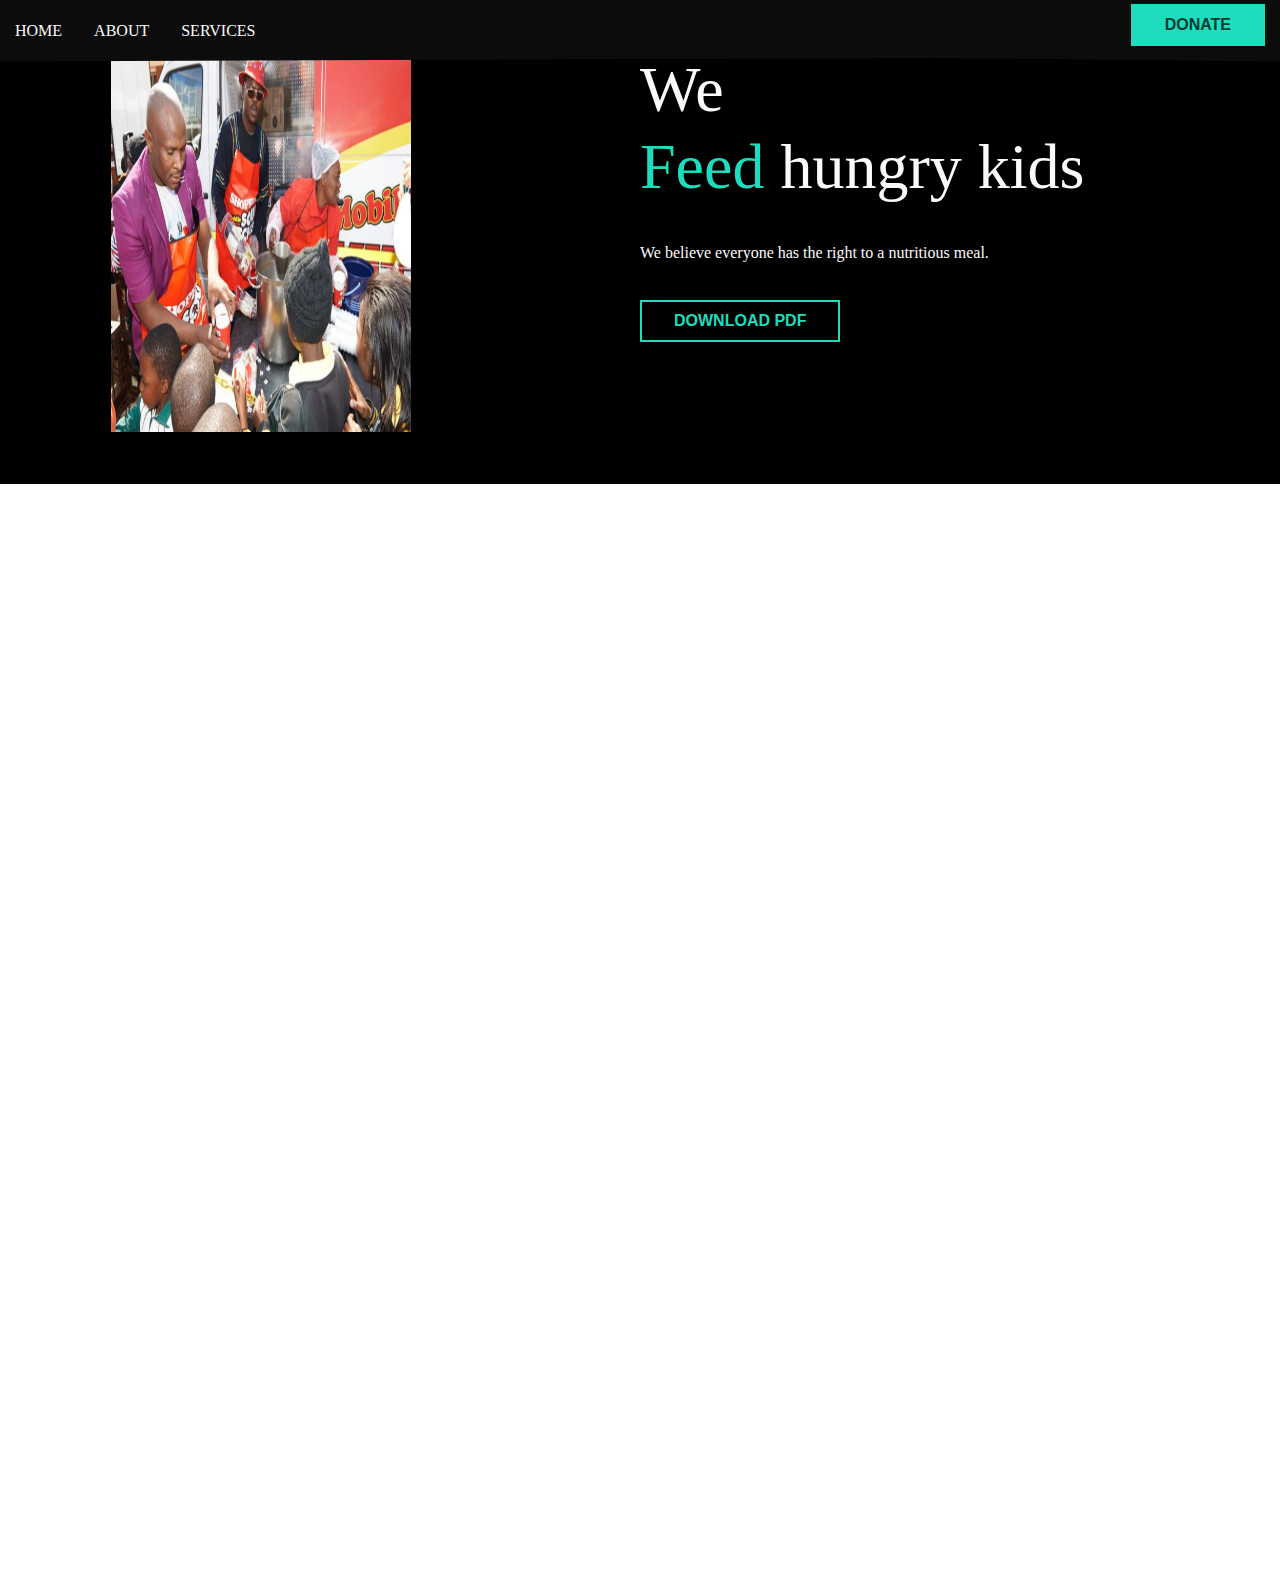
<file: index.html>
<!DOCTYPE html>
<html lang="en">
  <head>
  <meta http-equiv="X-UA-Compatible" content="IE=edge">
  <meta name="viewport" content="width=device-width, initial-scale=0">
  <link rel="stylesheet" href="styles.css">
  <link rel="preconnect" href="https://fonts.googleapis.com">
  <link rel="preconnect" href="https://fonts.gstatic.com" crossorigin>
  <link rel="preconnect" href="https://fonts.googleapis.com">
  <link rel="preconnect" href="https://fonts.gstatic.com" crossorigin>
  <link href="https://fonts.googleapis.com/css2?family=Lato:wght@100;400;700&family=Poppins:wght@200&display=swap"
  rel="stylesheet">
  <link href="https://fonts.googleapis.com/css2?family=Poppins:wght@200&display=swap" rel="stylesheet">
  <title>KaMiso Meals</title>
  <link rel="icon" href="ZIZILE.png">
  </head>
  <body>
    <header>  
      <div class="container">  
        <nav class="flex items-centre justify-between navbarScroll"> 
          <div class="left flex justfiy-right">
              <a href="#home">Home</a>  
              <a href="#about">About</a>
              <a href="#services">Services</a>
          </div>
          <div class="right">  
          <a href="#contact"><button class="btn btn-primary">DONATE</button></a>  
          </div>
        </nav>
      </div>  
    </header>
    <section class="hero" id="home">
      <div class="container flex items-centre">
      <div class="left flex-1 justify-right">
         <img src="ZIZILE.png" height="400px" width="300px" alt="Profile">
      </div>
      <div class="right flex-1">
         <h6>KaMiso Meals </h6>
         <h1>We<br> <span>Feed</span> hungry kids</h1>
         <p>We believe everyone has the right to a nutritious meal.</p>
         <div>
           <a href="Olivia.pdf" target="_blank"><button class="btn btn-secondary">Download PDF</button></a>
         </div>
      </div>
      </div>
    </section>
    <section id="contact">
      <script src="https://donorbox.org/widget.js" paypalExpress="true"></script><iframe src="https://donorbox.org/embed/kamiso?language=en" name="donorbox" allowpaymentrequest="allowpaymentrequest" seamless="seamless" frameborder="0" scrolling="no" height="900px" width="100%" style="max-width: 500px; min-width: 250px; max-height:none!important" allow="payment"></iframe>
    </section> 
 </body>
</html>
</file>
<file: styles.css>
@import 'utilities.css';

:root {
  --primary: rgb(29, 221, 189);
  --bgDark: rgb(12, 12, 12);
  --white: rgb(250, 250, 250);
  --secondary: rgb(0, 59, 50);
  --bgLight: rgb(190, 181, 181);
}

* {
  padding: 0;
  margin: 0;
  box-sizing: border-box;
  -webkit-font-smoothing: antialiased;
}

header {
  background-color: var(--bgDark);
  clip-path: polygon(0 0, 100% 0, 100% 100%, 73% 94%, 0 100%);
  position: fixed;
  width: 100%;
}

header nav .left a {
  color: var(--white);
  text-decoration: none;
  margin-right: 2rem;
  text-transform: uppercase;
  transition: all 0.2s ease;
}

header nav .left a:hover {
  color: var(--primary);
}

header nav {
  padding: 1rem 0;
}


.container {
  max-width: 100%;
  padding: 0 15px;
  margin: 0 auto;
}

.hero {
  padding-top: 2rem;
  padding-bottom: 3rem;
  background-color: black;
}



.hero .right {
  color: var(--white);
  margin-top: -7rem;
}

.hero .right h6 {
  font-size: 1.6rem;
  color: var(--primary);
  margin-bottom: 0.5rem;
}

.hero .right h1 {
  font-size: 4rem;
  font-weight: 100;
  line-height: 1.2;
  margin-bottom: 2rem;
}

.hero .right h1 span {
  color: var(--primary);
}

.hero .right p {
  line-height: 1.9;
  margin-bottom: 2rem;
}

.Miso {
  background-color: pink;
}

section {
  padding: 6rem;
}

.about {
  color: pink;
  background-color: black;
}

section.about h1 {
  margin-bottom: 1rem;
  font-size: 1.6rem;
  font-weight: 600;
}

section.about h1 span {
  color: var(--primary);
}

section.about h3 {
  font-size: 1rem;
  margin-bottom: 1rem;
  font-weight: 600;
}

section.about p {
  font-family: 'Lato', sans-serif;
  color: var(--secondary);
  line-height: 1.9rem;
  margin-bottom: 2rem;
}

section.about .socials {
  display: flex;
}

section.about .socials a {
  display: flex;
  align-items: center;
  justify-content: center;
  width: 35px;
  margin-right: 0.8rem;
  border-radius: 50%;
}

section.about .socials a:hover {
  background: var(--primary);
}

section.services {
  background: rgb(17, 17, 17);
}

.services-head {
  color: rgb(10, 9, 9);
  text-align: center;
  margin-bottom: 1rem;
  line-height: 0.5rem;
  color: var(--primary);
}

.services-head + p {
  color: var(--white);
  font-family: 'Lato', sans-serif;
  margin-bottom: 1rem;
  text-align: center;
  margin-bottom: 6rem;
  font-weight: 400;
}

.card img {
  width: 50px;
  background: white;
}

section.services .card-grid {
  display: grid;
  grid-template-columns: repeat(3, 1fr);
  column-gap: 2rem;
}

section.services .card-grid .card {
  background: var(--white);
  padding: 3rem 2rem;
  position: relative;
  text-align: center;
  transition: all 0.2s ease;
}

section.services .card-grid .card img {
  position: absolute;
  top: -1.5rem;
  left: 50%;
  transform: translateX(-50%);
  color: var(--primary);
}

section.services .card-grid .card h2 {
  font-weight: 600;
  font-size: 1.2rem;
  margin-bottom: 0.5rem;
}

section.services .card-grid .card p {
  font-family: 'Lato', sans-serif;
  color: var(--seconday); /* Typo in your original CSS: should be --secondary */
  line-height: 1.6;
}

section.services .card-grid .card:hover {
  background: var(--primary);
}

section.services .card-grid .card:hover h2 {
  color: var(--white);
}

section.services .card-grid .card:hover p {
  color: var(--white);
}

#about,
#services,
#portfolio,
#contact {
  margin-top: 4rem;
  padding-top: 4rem;
}

#contact {
  padding-bottom: 4rem;
}

.row {
  display: flex;
  flex: 1;
}

@media(max-width: 768px){
  
}
</file>
